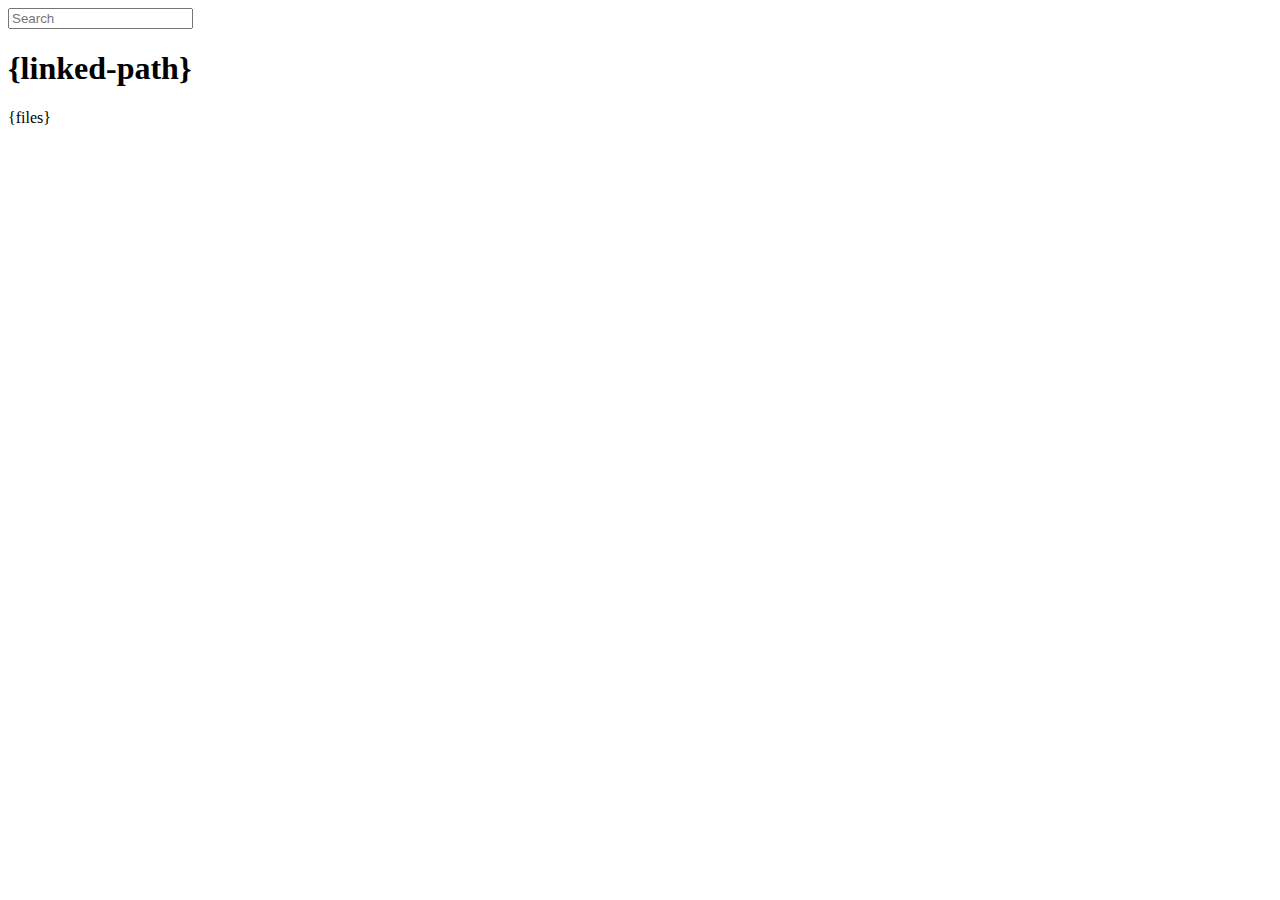
<file: www/node_modules/serve-index/public/directory.html>
<!DOCTYPE html>
<html>
  <head>
    <meta charset='utf-8'> 
    <meta name="viewport" content="width=device-width, initial-scale=1.0, maximum-scale=1.0, user-scalable=no" />
    <title>listing directory {directory}</title>
    <style>{style}</style>
    <script>
      function $(id){
        var el = 'string' == typeof id
          ? document.getElementById(id)
          : id;

        el.on = function(event, fn){
          if ('content loaded' == event) {
            event = window.attachEvent ? "load" : "DOMContentLoaded";
          }
          el.addEventListener
            ? el.addEventListener(event, fn, false)
            : el.attachEvent("on" + event, fn);
        };

        el.all = function(selector){
          return $(el.querySelectorAll(selector));
        };

        el.each = function(fn){
          for (var i = 0, len = el.length; i < len; ++i) {
            fn($(el[i]), i);
          }
        };

        el.getClasses = function(){
          return this.getAttribute('class').split(/\s+/);
        };

        el.addClass = function(name){
          var classes = this.getAttribute('class');
          el.setAttribute('class', classes
            ? classes + ' ' + name
            : name);
        };

        el.removeClass = function(name){
          var classes = this.getClasses().filter(function(curr){
            return curr != name;
          });
          this.setAttribute('class', classes.join(' '));
        };

        return el;
      }

      function search() {
        var str = $('search').value
          , links = $('files').all('a');

        links.each(function(link){
          var text = link.textContent;

          if ('..' == text) return;
          if (str.length && ~text.indexOf(str)) {
            link.addClass('highlight');
          } else {
            link.removeClass('highlight');
          }
        });
      }

      $(window).on('content loaded', function(){
        $('search').on('keyup', search);
      });
    </script>
  </head>
  <body class="directory">
    <input id="search" type="text" placeholder="Search" autocomplete="off" />
    <div id="wrapper">
      <h1>{linked-path}</h1>
      {files}
    </div>
  </body>
</html>
</file>
